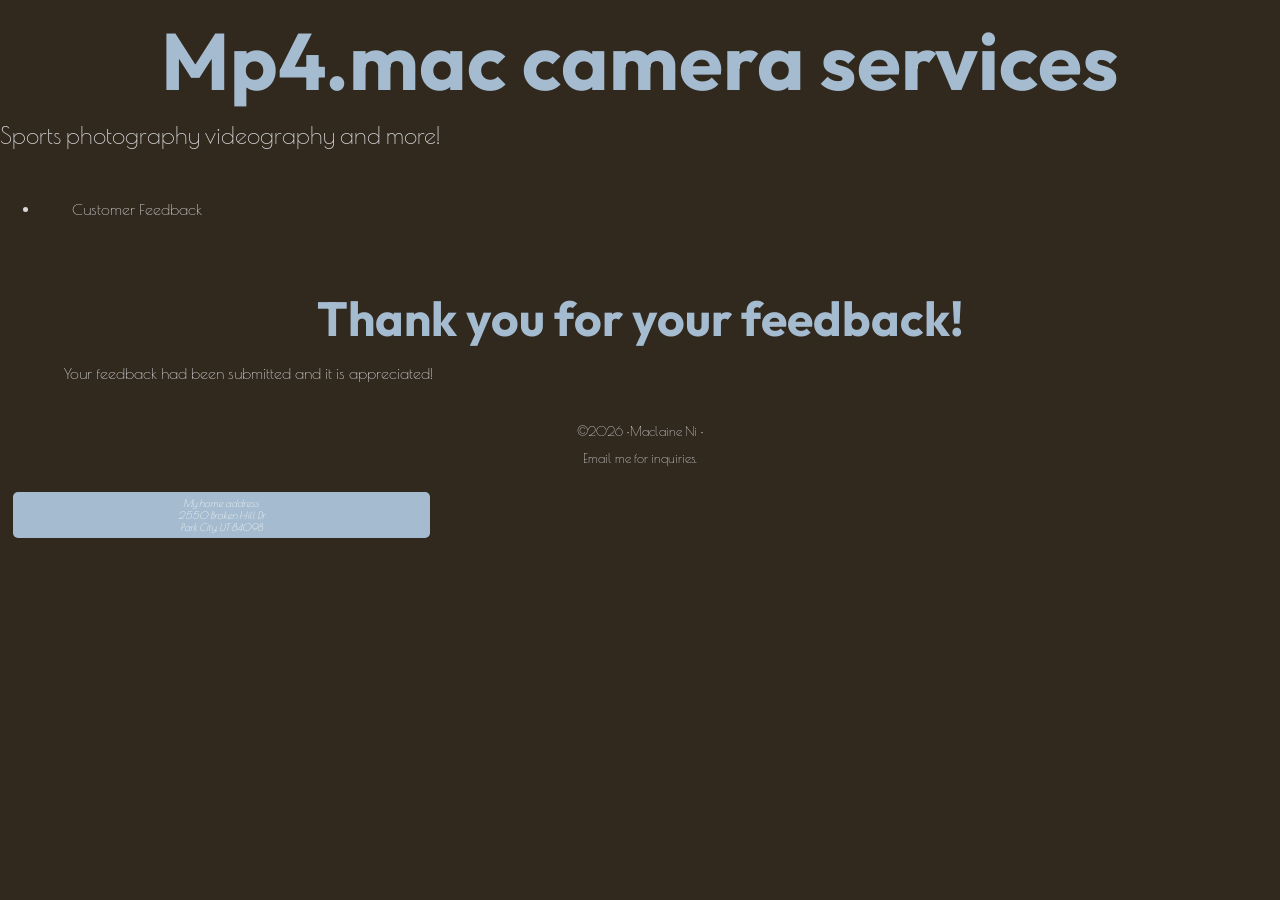
<file: thanks.html>
<!doctype html>
<html lang="en">
    <head> 
        <meta charset="UTF-8">
        <meta name="description" content="A site about Mac">
        <meta name="keywords" content="Maclaine, Snowboarding, Videography">
        <meta name="author" content="Maclaine Ni">
        <meta name="viewport" content="width=device-width, initial-scale=1.0">
        
        <link rel="stylesheet" href="style.css">
        <link href="https://fonts.googleapis.com/css2?family=Outfit:wght@100..900&family=Poiret+One&display=swap" rel="stylesheet">
        <link rel="icon" type="image/x-icon" href="images/logo.png">
        <meta charset="UTF-8">
        
        <meta http-equiv="refresh" content="5; URL=index.html">
        <title>Thanks!</title>
    </head>
    <body> 
        <!-- start the page header -->
        <header>
            <h1>Mp4.mac camera services </h1>
            <p>Sports photography videography and more!</p>
        </header>
        
        <!-- start the page navigation -->
        <nav>
            <ul>
               
                <li><a href="form.html">Customer Feedback</a></li>
            </ul>
        </nav>
        
        <!-- start the page main -->
        <main>
            <h1>Thank you for your feedback!</h1>
            <p>Your feedback had been submitted and it is appreciated!</p>
            
            
        </main>
        
        <!-- start the page footer -->
        <footer>
            
             <p> &copy;2026 &bull;Maclaine Ni &bull;<a href="mailto:info@gmail.com">Email me for inquiries.</a></p>
              <address>My home address<br>2550 Broken Hill Dr<br> Park City, UT 84098</address>
                
            </footer>
    </body>
</html>
</file>
<file: style.css>
/*style the body*/
body {
    background-color: #31281E;
    margin: 0;
    font-family: "Poiret One", sans-serif;
}

/*style the header*/
.banner {
    
     background-image:url("images/header.jpg");
    background-size:cover;
    background-position:center;
    background-attachment:fixed;
    min-height:500px;
    
}

.title {
    background-color: #31281E;
    margin: 0;
    color: #A5BCD0;
    font-family: "Outfit", sans-serif;
    text-align: center;
    display: flex; 
  align-items: center; 
}

header h1 {
    font-size: 5em;
    margin: 0;
    padding: 10px 0;
}

header p {
    font-size: 1.5em;
    margin: 0;
    padding-bottom: 30px;
}

/*style the nav*/
nav{
    margin: 0;
    background-color: #31281E;
    display: flex;
    align-items: center;
    width: 100%;
}

nav a:hover {
    color: #A5BCD0;
    text-decoration: underline;
}

nav a{
    display: block;
    color: #D9D9DB;
    text-decoration: none;
    padding: 1em 2em;
    text-align: center;
}



/*style the main*/

main {
    margin: 0 5%;
}

h1 {
    font-family: "outfit", sans-serif;
    font-size: 3em;
    text-align: center;
    color: #A5BCD0;
     font-weight: 700; 
    margin-bottom: 5px;
}

h2 {
    margin-bottom: 5px;
    color: #A5BCD0;
    font-family: "outfit", sans-serif;
}

ul, ol, dl {
    margin-top: 0;
    line-height: 1.8;
}

p {
    font-family: "poiret one", sans-serif;
    color: #D9D9DB;
}

address {
    background-color: #A5BCD0;
    color: white;
    font-size: .8em;
    width: 30%;
    margin-bottom: 1em;
    padding: .5em 2em;
    border-radius: 5px;
}

a {
    color: white;
}

table {
    margin-bottom: 1em;
    border: 1px solid #A5BCD0;
    border-collapse: collapse;
}

th, td {
    border: 1px solid #A5BCD0;
    padding: .5em;
    color: #D9D9DB;
}

li {
    color: #D9D9DB;
}

h3 {
    margin-bottom: 5px;
    color: #A5BCD0;
    font-family: "outfit", sans-serif;
}

a:hover {
    color: #A5BCD0;
    text-decoration: underline;
}

a{
    display: block;
    color: #D9D9DB;
    text-decoration: none;
    padding: 1em 2em;
    text-align: center;
}
/*style the figures*/
#main_img {
    float:right;
    width:20%;
}

#main_img img {
    width:100%;
    height:auto;
    border:1px solid #D9D9DB;
    border-radius:5px;
}

#main_img figcaption {
    font-size:10px;
}


.gallery {
    display:flex;
    flex-wrap:wrap;
}

.gallery img:hover {
    box-shadow:0 0 10px rgba(3, 64, 1, 0.5);
}

figcaption {
    color:#D9D9DB;
}

/*style the form*/
form {
    margin: 1em 1.5em;
}

 :required {
     background-color:rgba(131,56,42,0.3);
 }
 
 label {
     margin-left:1em;
     font-family: "Poiret One", sans-serif;
    color: #D9D9DB;
 }
 
 legend {
      font-family: "Outfit", sans-serif;
    font-size: 2em;
    text-align: center;
    color: #A5BCD0;
 }
 
  select, textarea, [type=text], [type=tel], [type=email] {
     border: 1px solid #A5BCD0;
     width: 200px;
     font-family:"Poiret One", sans-serif;
     margin-bottom:.5em;
 }
 
  [type=submit], [type=reset] {
     background-color: #31281E;
     border: 3px solid #D9D9DB;
     border-radius: .3em;
     padding: 1em 2em;
     color: #A5BCD0;
     font-family: "Outfit", sans-serif;
     margin: 2em 3%;
 }
 
  textarea {
     height:6em;
     width:325px;
 }
 
  fieldset {
     border: 1px solid #D9D9DB;
     border-radius:2px;
     margin-bottom:1.5em;
 }

/*style the footer*/
footer {
    margin: 0;
    font-size: .8em;
    text-align: center;
    background-color: #31281E;
    padding: 1em;
    color: white;
    
}
</file>
